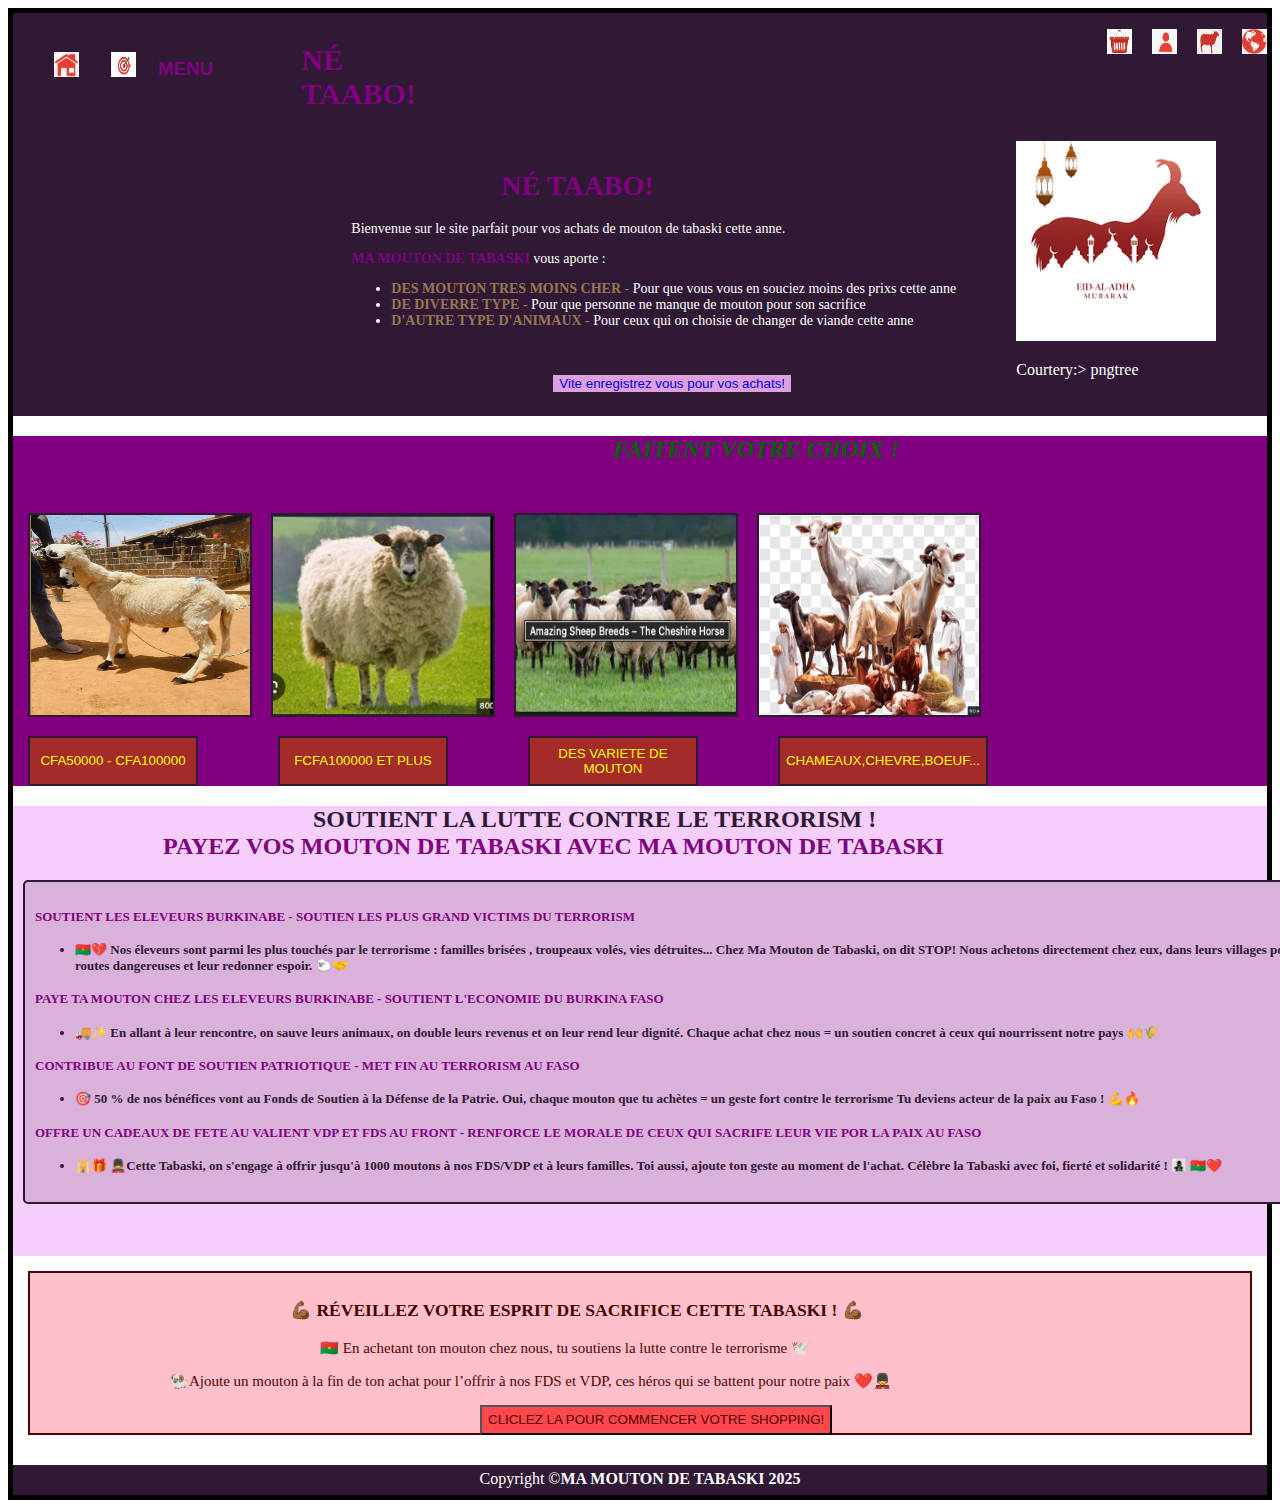
<file: index.html>
<!DOCTYPE html>
<html lang="en">
<head>
    <meta charset="UTF-8">
    <meta name="viewport" content="width=device-width, initial-scale=1.0">
    <title>Ne taabo shopping site</title>
    <link rel ="stylesheet" href = "styles.css">
</head>

<body>
<!-- Nav -->
    <div class="top_page">
        <div class="navbar">
            <a href="index.html">
                <img src = "images/HOME_page.png" height= 25 width= 25 alt = "icon for home page from iconsDB.COM LINK: https://www.iconsdb.com/red-icons/home-5-icon.html " > </a>
            <a href="./pages/Mission&actionspage.html" rel = "noreferrer"   target = "_blank" hreflang = "eng"> 
                <img src = "./images/mission_actions_icon.png"   height= 25 width= 25 alt ="mission icon link: https://www.vectorstock.com/royalty-free-vector/mission-icon-or-business-goal-logo-in-red-design-vector-30688505 " > </a>
            <div class = "dropdown" >
                <button class = "dropbtn" ><H3><purple>MENU</purple></H3>
                    <i class="fa fa-caret-down"></i>
                </button>
                <div class="dropdown-content">
                    <a href="./pages/Mission&actionspage.html" rel = "noreferrer"   target = "_blank" hreflang = "eng"> NOS MISSIONS ET ACTIONS POUR LE BURKINA FASO</a>
                    <a href="./pages/accounts_page.html"> ACCEDEZ A VOTRE ACCOUNT</a>
                    <a href="./pages/products_page.html"> VENDEZ VOTRE BATAILLE AVEC NOUS  </a>
                    <a href="./pages/shoppingcartpage.html">ACHETEZ VOTRE MOUTON / VIANDE AVEC NOUS</a>
                    <a href="./pages/jobs_page.html"> TRAVAILLEZ CHEZ NOUS </a>  
                </div>
            </div>
        </div>
        <div class="header">

            <div class="layer1-header">
                <div class = "header-logo"><strong><purple> NÉ TAABO! </purple></strong></div>
                <ul>
                    <li ><a href="#" rel="noreferrer " target="_blank" >
                        <img src = "./images/shopping_basket.png"  height= 25 width= 25 alt = " free images = https://www.freeimages.com/icon/psd-red-shopping-basket-icon-5406724 " ></a></li>
                    <li><a href="#" rel="noreferrer " target="_blank">
                        <img src = "./images/profile_icon.png"  height= 25 width= 25 alt = " flaticon link: https://www.flaticon.com/free-icon/profile_8762984 "></a></li>
                    <li><a href="#" rel="noreferrer " target="_blank">
                        <img src = "./images/red_sheep_for_link_to_products.png"  height= 25 width= 25 alt = " cortesy cleanpng link: https://www.cleanpng.com/png-farm-sheep-livestock-clip-art-sheep-material-1831045/ "></a></li>
                    <li><a href="#" rel="noreferrer " target="_blank">
                        <img src = "./images/georgraphy_icon_for_location_page.png"  height= 25 width= 25 alt = " cortesy freepik link: https://www.iconfinder.com/icons/604973/earth_geography_globe_planet_web_world_global_map_icon"></a></li>
                </ul>
            </div>
            <div class="layer2-header">
                <div class="About-webpage">
                    <h1>NÉ TAABO!</h1>
                    <p>  Bienvenue sur le site parfait pour vos achats de mouton de tabaski cette anne.
                        <p><strong><purple>MA MOUTON DE TABASKI </purple></strong> vous aporte : </p>        
                        <ul>
                            <li> <strong><brown>DES MOUTON TRES MOINS CHER - </brown></strong> Pour que vous vous en souciez moins des prixs cette anne</li>
                            <li> <strong><brown>DE DIVERRE TYPE  - </brown></strong> Pour que personne ne manque de mouton pour son sacrifice </li>
                            <li> <strong><brown>D'AUTRE TYPE D'ANIMAUX - </brown></strong> Pour ceux qui on choisie de changer de viande cette anne </li>
                        </ul>
                    </p>
                    <button> <a href="#" > Vite enregistrez vous pour vos achats! </a></button>
                    </div>
                <div class="image">
                    <img src="images/montondetabaski.png" alt="picture of hajjih with sacrificial lamb">
                    <p>Courtery:><a href="#" rel="noreferrer " target="_blank"></a> pngtree </a></p>
                </div>
            </div>
        </div>
    </div>
    <div class="content" >
        <div class="products-display">
            <h2><i>FAITENT VOTRE CHOIX !</i></h2>
            <div class="products-images">
                <img SRC="images/MOINCHERMOUTON.png" alt=" image for link to cheap animals">
                <img SRC="images/chermouton.png" alt = "image for link to expensive animals">
                <img SRC="images/DIFFERENTYTPES OFSHEEP.png" alt = "image for link to variety and multitute of animals">
                <img SRC="images/otheranimals.png" alt = "image for link to if you wnat to purchase the other animals">
            </div>
            <div class="product-description">
                <button> <a href="#">CFA50000 - CFA100000 </a> </button></p>
                <button> <a href="#">FCFA100000 ET PLUS </a> </button></p>
                <button> <a href="#">DES VARIETE DE MOUTON </a> </button></p>
                <button> <a href="#"> CHAMEAUX,CHEVRE,BOEUF... </a> </button></p>
            </div>
        </div>
        <div class="buy-fromus">
            <h2> SOUTIENT LA LUTTE CONTRE LE TERRORISM ! 
            <br><purple> PAYEZ VOS MOUTON DE TABASKI AVEC MA MOUTON DE TABASKI</purple></br></h2>
           <div class="patriotism-images">
            </div>
            <div class = card >
                <h4>SOUTIENT LES ELEVEURS BURKINABE - SOUTIEN LES PLUS GRAND VICTIMS DU TERRORISM </h4>

                <ul>
                    <li> 🇧🇫💔 Nos éleveurs sont parmi les plus touchés par le terrorisme : familles brisées , troupeaux volés, vies détruites... Chez Ma Mouton de Tabaski, on dit <strong> STOP! </strong> Nous achetons directement chez eux, dans leurs villages  pour leur éviter les routes dangereuses et leur redonner espoir. 🐑🤝
                    </li>
                </ul>
                <h4> PAYE TA MOUTON CHEZ LES ELEVEURS BURKINABE - SOUTIENT L'ECONOMIE DU BURKINA FASO    </h4>
                <ul>
                    <li>
                        🚚✨ En allant à leur rencontre, on sauve leurs animaux, on double leurs revenus et on leur rend leur dignité. Chaque achat chez nous = un soutien concret à ceux qui nourrissent notre pays 🙌🌾
                    </li>
                </ul>
                <h4> CONTRIBUE AU FONT DE SOUTIEN PATRIOTIQUE - MET FIN AU TERRORISM AU FASO  </h4>
                <ul>
                    <li>
                        🎯 50 % de nos bénéfices vont au Fonds de Soutien à la Défense de la Patrie. Oui, chaque mouton que tu achètes = un geste fort contre le terrorisme  Tu deviens acteur de la paix au Faso ! 💪🔥
                    </li>
                </ul>
                <h4> OFFRE UN CADEAUX DE FETE AU VALIENT VDP ET FDS AU FRONT - RENFORCE LE MORALE DE CEUX QUI SACRIFE LEUR VIE POR LA PAIX AU FASO  </h4>
                <ul>
                    <li>
                        🕌🎁 💂‍♂️Cette Tabaski, on s'engage à offrir jusqu'à 1000 moutons à nos FDS/VDP et à leurs familles. Toi aussi, ajoute ton geste au moment de l'achat. Célèbre la Tabaski avec foi, fierté et solidarité ! 👩‍👧‍👦 🇧🇫❤️ 
                    </li>
                </ul>
            </div>
        </div>
        <div class="last-content" >
            <div CLASS = "call-for-action">
                <h3> 💪🏾  RÉVEILLEZ VOTRE ESPRIT DE SACRIFICE CETTE TABASKI ! 💪🏾 </h3>
                <ul>
                    <p> 🇧🇫 En achetant ton mouton chez nous, tu soutiens la lutte contre le terrorisme 🕊️</p>
                    <li>🐏Ajoute un mouton à la fin de ton achat pour l’offrir à nos FDS et VDP, ces héros qui se battent pour notre paix ❤️💂‍♂️</li>
                </ul>
                <button> CLICLEZ LA POUR COMMENCER VOTRE SHOPPING!
                </button>
            </div>
        </div>
    </div> 
    <footer>
        <div class = copyright> Copyright © <strong>MA MOUTON DE TABASKI 2025</strong> </div>
    </footer>
</body>
</html>
</file>
<file: styles.css>
body{
    border: black solid 5px;
}


.header{
    background-color: #301934 ;
    color: white;
    /* border: black solid 2px; */ 
}

.top_page{
    display: flex;
    background-color: #301934;
}


/* Navbar container */
.navbar {
  /* overflow: hidden; */
  background-color: #301934;
  font-family: Arial;
  width: 250px;
  height: 60px;
  padding: 25px;

}
.dropdown.dropbtn{
    font-size: 5px;
}

/* Links inside the navbar */
.navbar a {
  /* float: left; */
  font-size: 16px;
  color: white;
  text-align: center;
  padding: 14px 16px;
  text-decoration: none;
}

/* The dropdown container */
.dropdown {
  float: left;
  overflow: hidden;
}

/* Dropdown button */
.dropdown .dropbtn {
  font-size: 16px;
  border: none;
  outline: none;
  color: white;
  /* padding: 14px 16px; */
  background-color: inherit;
  font-family: inherit; /* Important for vertical align on mobile phones */
  margin: 0; /* Important for vertical align on mobile phones */
}

/* Add a red background color to navbar links on hover */
.navbar a:hover, .dropdown:hover .dropbtn {
  background-color: red;
}

/* Dropdown content (hidden by default) */
.dropdown-content {
  display: none;
  position: absolute;
  background-color: #f9f9f9;
  min-width: 160px;
  box-shadow: purple;
  z-index: 1;
}

.navbar{
    display: FLEX;

}

/* Links inside the dropdown */
.dropdown-content a {
  float: none;
  color: black;
  font-family: Arial;
  /* padding: 12px 16px; */
  text-decoration: none;
  display: block;
  text-align: left;
}

/* Add a grey background color to dropdown links on hover */
.dropdown-content a:hover {
  background-color: light;
}

/* Show the dropdown menu on hover */
.dropdown:hover .dropdown-content {
  display: block;
}

.layer1-header{
    display:flex;
}


.layer1-header ul{
    display: flex ;
    gap: 20px;
    flex-shrink: 0;
    color : white;
    margin-left: 650px;
    list-style-type: none;

}

.quick_links a{
    display: flex;
    text-decoration: none;

}

.About-webpage brown{
    color: #987554;
}



.layer1-header.header-logo{
    color : white;
    font: 18px Roboto ;
    display: flex;
    padding-top: 10px;
    padding-left: 30px;
    width: 100PX;
}

.header-logo{
    font-size: 30px;
    padding-top: 30px;
    padding-bottom: -10px;
}


.layer1-header a{
    padding-top: 60px;
    padding-bottom: -10px;
}

.layer2-header{
    display: flex;
}

.layer2-header .About-webpage{
    font: 14px Roboto ;
    color : white;
    margin-left: 50px;
    margin-top: 40px;
    margin-right: 60px;
    margin-bottom: 15px;
    height: 250px;
}


.About-webpage button{
    align-self: center;
    background-color: plum; 
    color:  purple; 
    margin-top: 30px;
    margin-left: 200px;
    border: #301934 solid 2px;
}
.About-webpage a{
    text-decoration: none;

}
 

.About-webpage h1{
    color: purple ;
    font: 48px ;
    font-weight: 900;
    padding-left: 150px;
}
purple{
    color: purple ;

}
green{
    color: #006400;
}
red{
    color: white;
}

.layer2-header img{
    width: 200px;
    height: 200px;
    margin-top: 30px;
    margin-right: 35px;
}
RIGHTRED{
    color: red;
}



.products-display{
    /* border: #8B0000 solid 2px;   */
     background-color: purple ;  
}


.products-display img{
    width: 220px;
    height: 200px;
    margin-top: 30px;
    gap: 100px;
    margin-left: 15px;
    border: solid #301934 2px ;
}

.products-display .product-description {
    display: flex;
    width: 1000px;
    margin-top: 15px;
    margin-bottom: 15px;
    margin-right: 15px;
    margin-left: 15px;
    gap: 40px;
    justify-items: space-between;
}
.product-description button{
    width: 220px;
    height: 50px;
    background-color: brown;
    color: yellow;
    border: #301934 solid 2px;

}
.product-description a{
    color: yellow;
    text-decoration: none

}

.products-display h2{
    color: #006400;
    margin-left: 600px;
    font: 30px ravie regular 900;  
}

.buy-fromus h2{
    color: #301934 ;
    margin-left: 300px;
}
.buy-fromus purple{
    margin-left: -150px
}
.patriotism{
    display: flex;
    gap: 40px;
    margin-left: 40px;
    margin-right: 40px;
}

.card{
    /* box-shadow: 0 4px 8px 0 rgba(0,0,0,0.2); */
    color: #301934;
    border: #301934 solid 2px;
    transition: 0.3s;
    border-radius: 5px; /* 5px rounded corners */
    width: 1350px;
    height: 300px;
    margin-bottom: 15px;
    font-weight: 900;
    font-size: 13px ;
    margin-left: 10px;
    padding-top: 10px;
    padding-right: 10px;
    padding-left: 10px;
    padding-bottom: 10px;
    background-color:  #DAB1DA;
}
.card h4{
    COLOR : purple;
}



.buy-fromus{
    background-color: #F6CEFC; 
    height: 450px;
    /* border: #BA8E23 solid 2px; */
}
.last-content{
    background-color: white;

}
.call-for-action{
    background-color: pink;
    height: 150px;
    padding-top: 10px;
    margin-bottom: 30px;
    margin-left: 15px;
    margin-right: 15px;
    margin-top: 15px;
    font-size: 15px;
    border: #530000 solid 2px;
}

.call-for-action h3{
    margin-left: 260px;
    color: #460000;
}



.call-for-action ul{
        list-style-type: none;
        color: #530000;


}
.call-for-action button{
    margin-left: 450px;
    margin-bottom: 15px;
    background-color: #ff474c;
    height: 30px;
    color: #530000;



}

.call-for-action p{
    margin-left: 250px;

}

.call-for-action li{
    margin-left: 100px;

}


footer{
    background-color: #301934;
    height: 30PX;
    justify-items: center;
}

footer .copyright{
    display: flex;
    color: white;
    padding-top: 5px;
}
</file>
